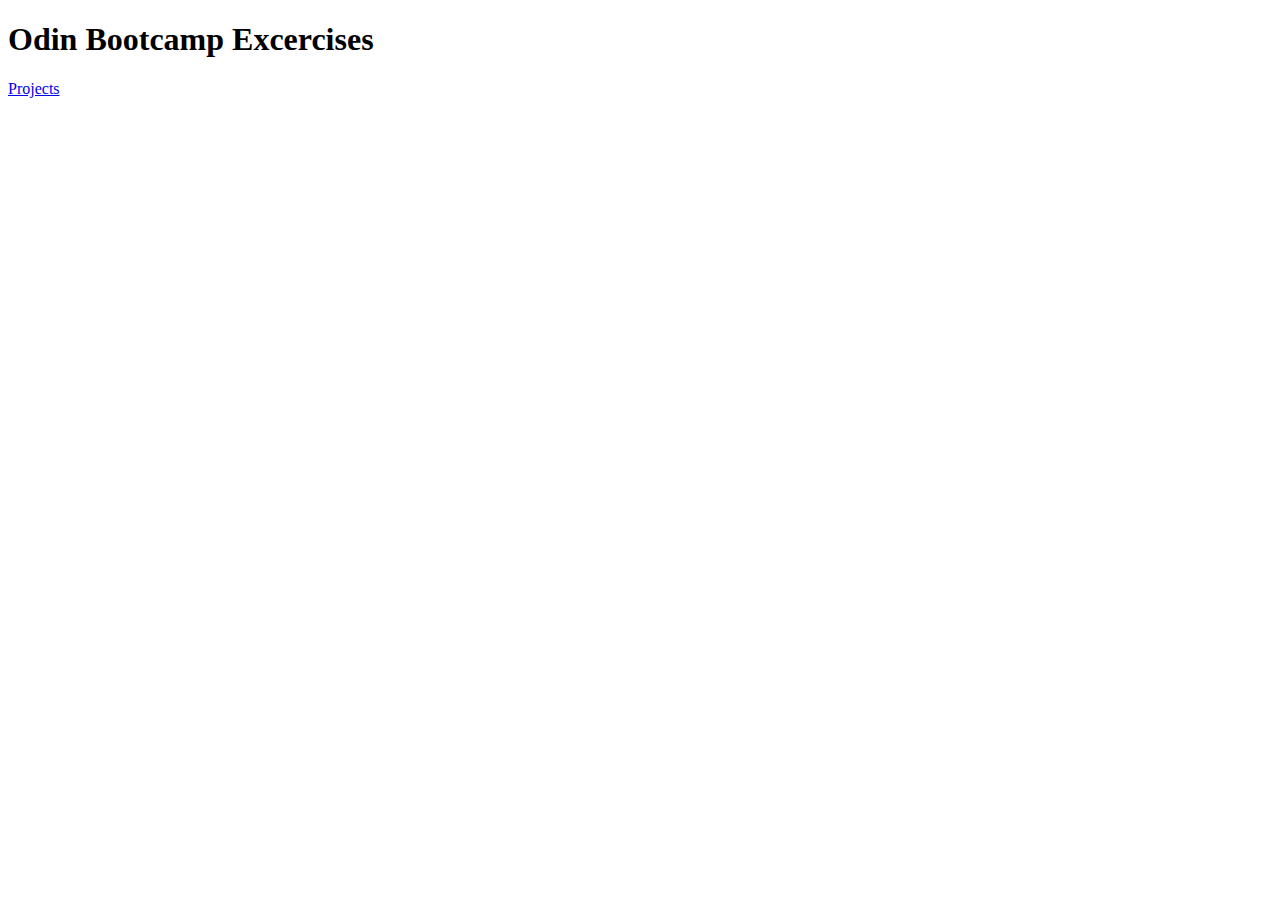
<file: index.html>
<!DOCTYPE html>
<html lang="en">
<head>
    <meta charset="UTF-8">
    <meta http-equiv="X-UA-Compatible" content="IE=edge">
    <meta name="viewport" content="width=device-width, initial-scale=1.0">
    <title>Document</title>
</head>
<body>
    <h1>Odin Bootcamp Excercises</h1>
    <a href="/odin recipes/index.html">Projects</a>
</body>
</html>
</file>
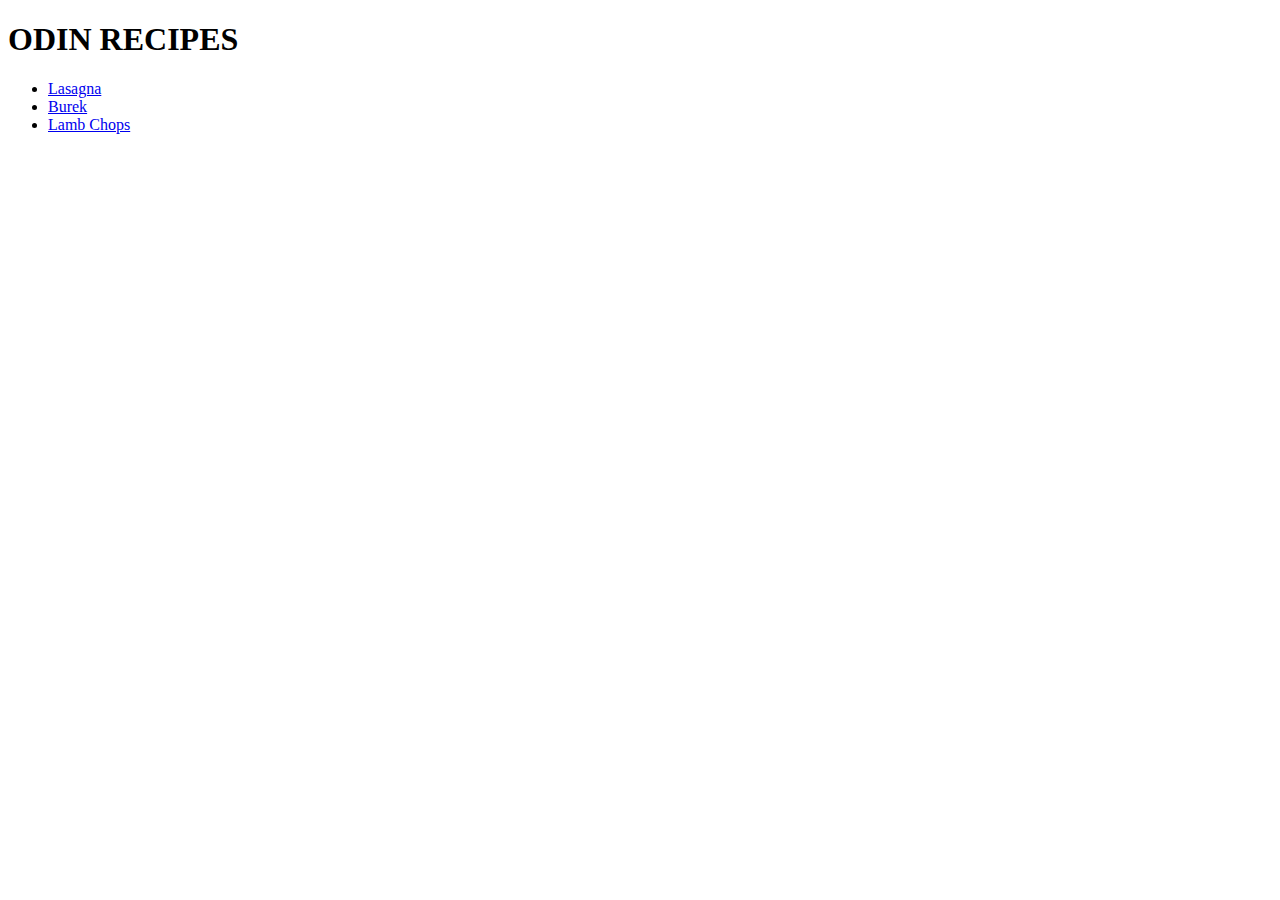
<file: odin recipes/index.html>
<!DOCTYPE html>
<html lang="en">
<head>
    <meta charset="UTF-8">
    <meta http-equiv="X-UA-Compatible" content="IE=edge">
    <meta name="viewport" content="width=device-width, initial-scale=1.0">
    <title>Odin Recipes</title>
</head>
<body>
    <h1>ODIN RECIPES</h1>
    <ul>
        <li><a href="recipes/lasagna.html">Lasagna</a></li>
        <li><a href="recipes/burek.html">Burek</a></li>
        <li><a href="recipes/lambchops.html">Lamb Chops</a></li>
    </ul>  
</body>
</html>
</file>
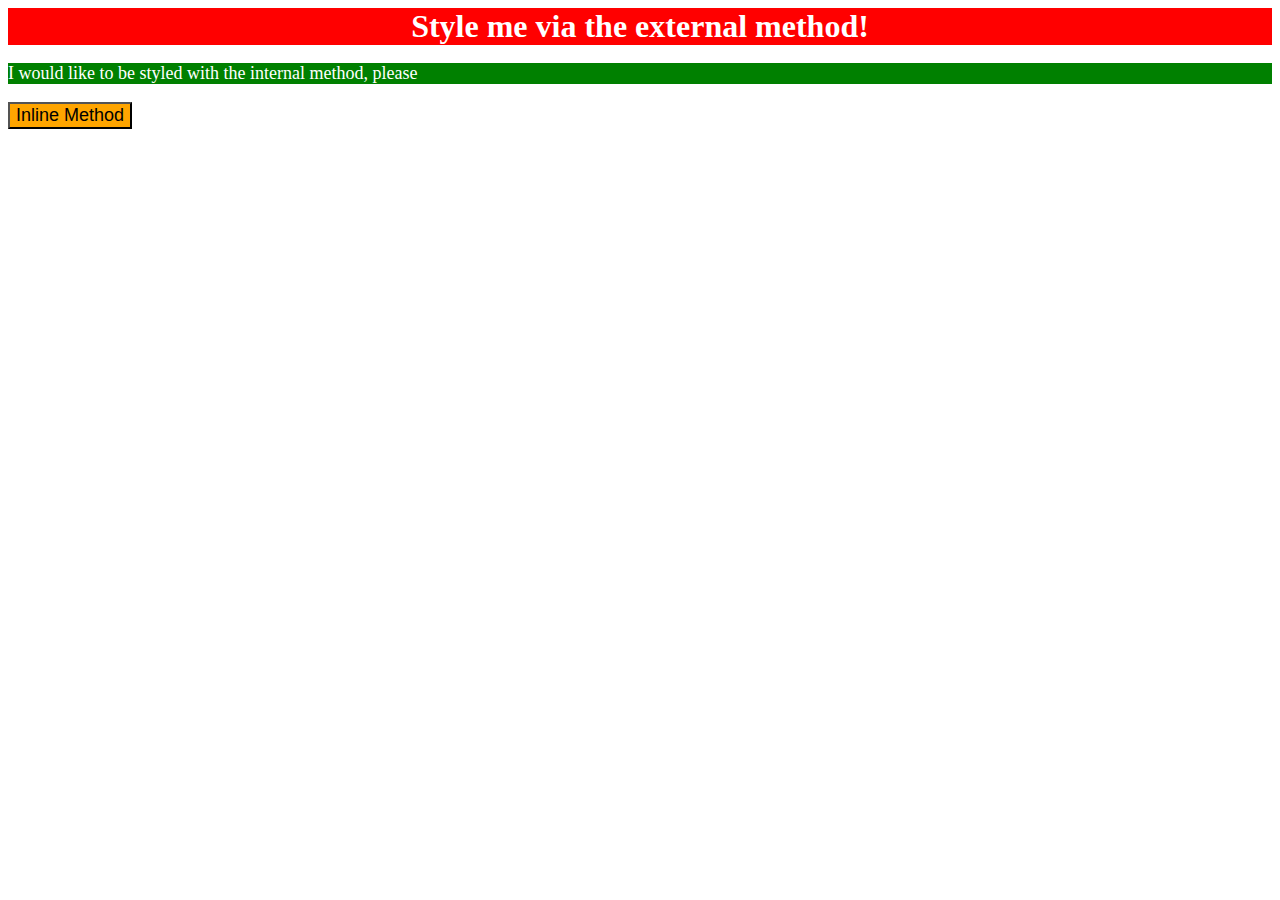
<file: css-exercises 01-06/01-css-methods/index.html>
<!DOCTYPE html>
<html lang="en">
<head>
    <meta charset="UTF-8">
    <meta http-equiv="X-UA-Compatible" content="IE=edge">
    <meta name="viewport" content="width=device-width, initial-scale=1.0">
    <title>01-css-methods</title>
    <link rel="stylesheet" href="styles.css">
    <style>
        p {
            color: white;
            background-color: green;
            font-size: 18px;
        }
    </style>
</head>
<body>
    <div>Style me via the external method!</div>
    <p>I would like to be styled with the internal method, please</p>
    <button style="background-color: orange; font-size: 18px;" >Inline Method</button>
</body>
</html>
</file>
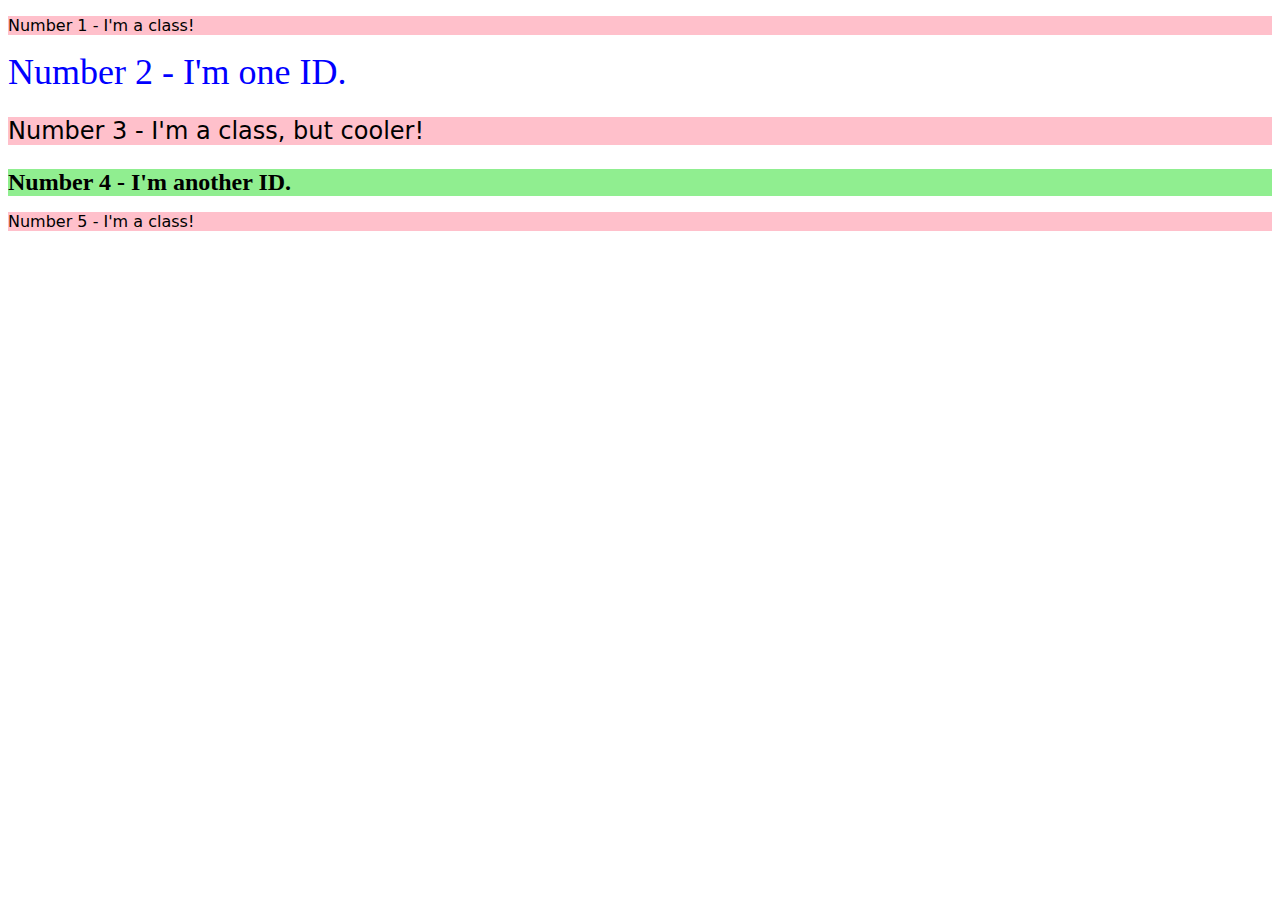
<file: css-exercises 01-06/02-class-id-selectors/index.html>
<!DOCTYPE html>
<html lang="en">
  <head>
    <meta charset="UTF-8">
    <meta http-equiv="X-UA-Compatible" content="IE=edge">
    <meta name="viewport" content="width=device-width, initial-scale=1.0">
    <title>Class and ID Selectors</title>
    <link rel="stylesheet" href="styles.css">
  </head>
  <body>
    <p class="odd">Number 1 - I'm a class!</p>
    <div id="num2">Number 2 - I'm one ID.</div>
    <p class="odd font24">Number 3 - I'm a class, but cooler!</p>
    <div id="num4" class="font24">Number 4 - I'm another ID.</div>
    <p class="odd">Number 5 - I'm a class!</p>
  </body>
</html>
</file>
<file: css-exercises 01-06/01-css-methods/styles.css>
div {
    color: white;
    background-color: red;
    font-size: 32px;
    text-align: center;
    font-weight: bold;
  }
</file>
<file: css-exercises 01-06/02-class-id-selectors/styles.css>
#num2 {
    color: blue;
    font-size: 36px;
}

#num4 {
    background-color: lightgreen;
    font-weight: bold;
}


.odd {
    background-color: pink;
    font-family: Verdana, DejaVu Sans, sans-serif;
}

.font24 {
    font-size: 24px;
}
</file>
